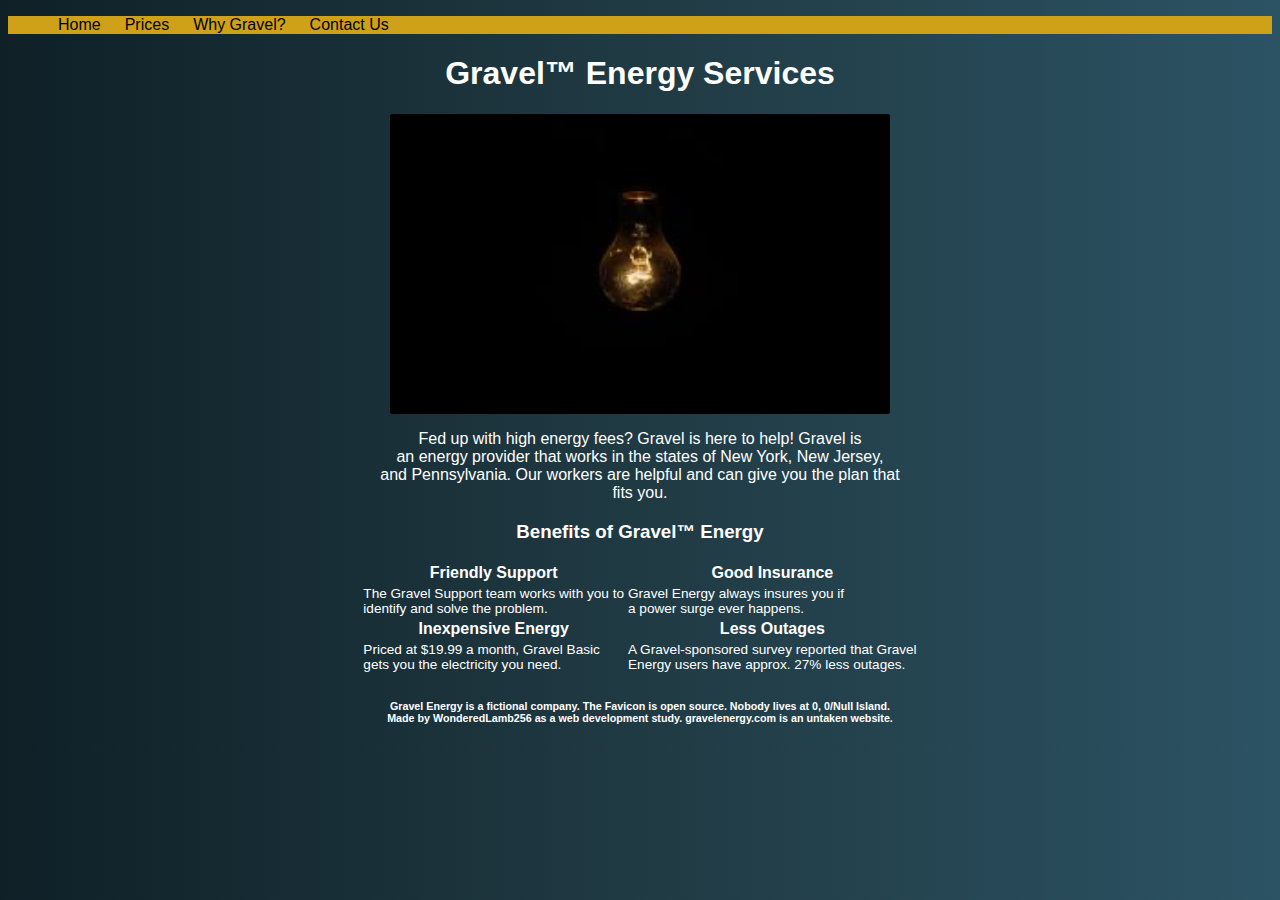
<file: index.html>
<!DOCTYPE html>
<!-- Favicon open source. -->
<html lang="en-US">
      <head>
            <title>Gravel Energy</title>
            <meta charset="utf-8"/>
            <meta author="WonderedLamb256"/>
            <meta name="viewport" content="width=device-width, initial-scale=1.0">
            <link type="text/css" rel="stylesheet" href="stylesheet.css"/>
            <link type="image/png" rel="icon" href="favicon.PNG"/>
      </head>
      <body>
            <header>
                  <nav>
                        <ul>
                              <li><a href="index.html">Home</a></li>
                              <li><a href="prices.html">Prices</a></li>
                              <li><a href="why.html">Why Gravel?</a></li>
                              <li><a href="info.html">Contact Us</a></li>
                        </ul>
                  </nav>
            </header>
            <main>
                  <h1 class="center">Gravel&trade; Energy Services</h1>
                  <img src="lightbulb.JPG" alt="Light bulb" width="500px" height="300px" style="border-radius:2px;display:block;margin:auto;"/>
                  <p class="center">
                  Fed up with high energy fees? Gravel is here to help! Gravel is<br/>
                  an energy provider that works in the states of New York, New Jersey,<br/>
                  and Pennsylvania. Our workers are helpful and can give you the plan that<br/>
                  fits you. 
                  </p>
                  <h3 class="center">Benefits of Gravel&trade; Energy</h3>
                  <table class="table-flexbox">
                        <tr>
                              <th>Friendly Support</th>
                              <th>Good Insurance</th>
                        </tr>
                        <tr>
                              <td class="smaller">The Gravel Support team works with you to <br/> identify and solve the problem.</td>
                              <td class="smaller">Gravel Energy always insures you if <br/> a power surge ever happens.</td>  
                        </tr>
                        <tr>
                              <th>Inexpensive Energy</th>
                              <th>Less Outages</th>
                        </tr>
                        <tr>
                              <td class="smaller">Priced at $19.99 a month, Gravel Basic <br/> gets you the electricity you need.</td>
                              <td class="smaller">A Gravel-sponsored survey reported that Gravel <br/> Energy users have approx. 27% less outages.</td>
                        </tr>
                  </table>
            </main>
            <footer>
                  <h6 class="center">
                  Gravel Energy is a fictional company. The Favicon is open source. Nobody lives at 0, 0/Null Island.<br/>
                  Made by WonderedLamb256 as a web development study. gravelenergy.com is an untaken website.
                  <h6>
            </footer>
      </body>
</html>
</file>
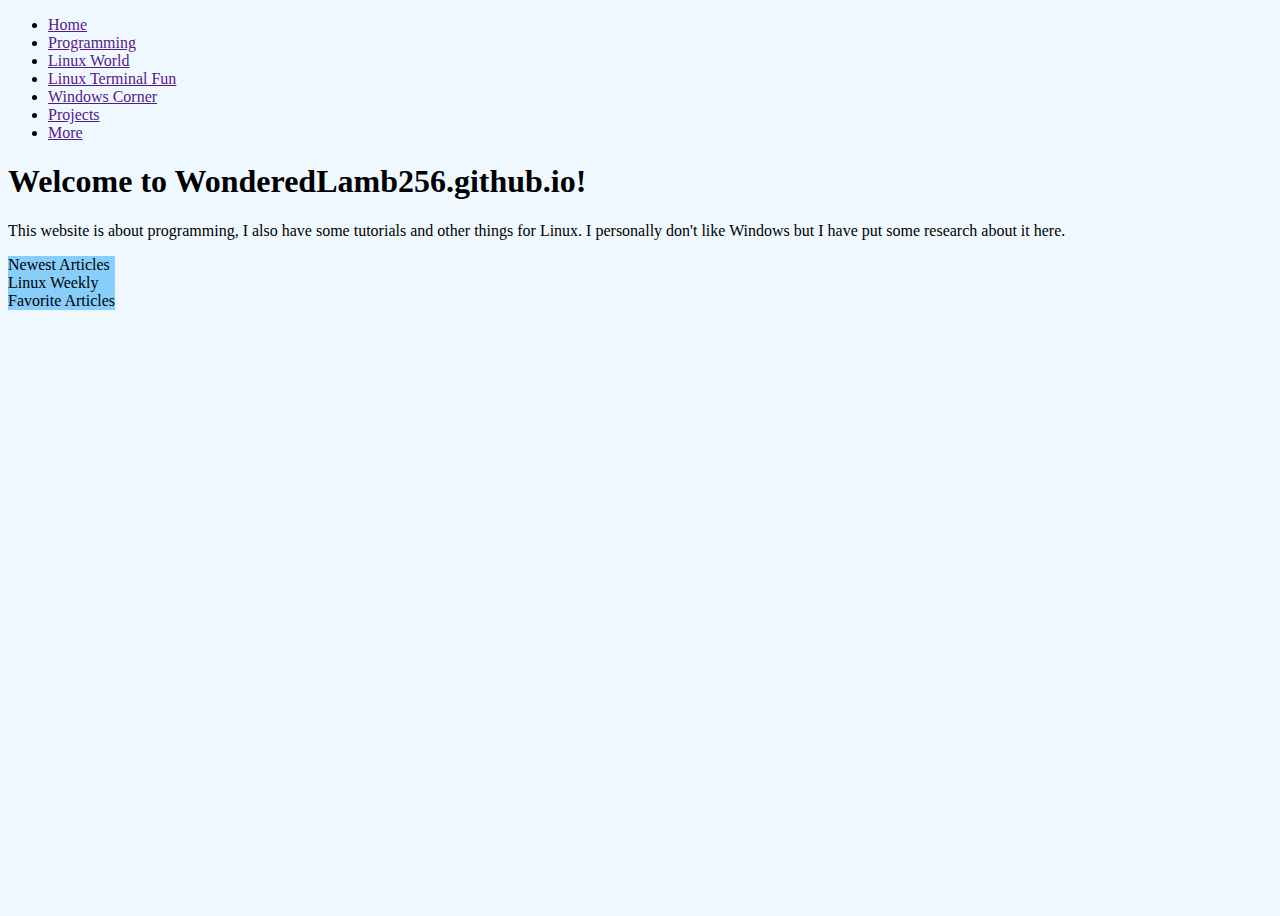
<file: floatingdesignproject/index.html>
<!DOCTYPE html>
<!-- 
<head> positioning - 
Title
Misc
Metas
Links
Styles
Scripts
-->
<html lang="en-US">
      <head>
            <!-- Title -->
            <title>WonderedLamb256 Website Alpha</title>
            <!-- Misc -->
            <!-- Metas -->
            <meta charset="utf-8"/>
            <meta name="viewport" content="width=device-width, initial-scale=1.0"/>
            <!-- Links -->
            <link rel="stylesheet" href="stylesheet.css"/>
            <!-- Styles -->
            <!-- Scripts -->
      </head>
      <body>
            <header>
                  <nav>
                        <ul>
                              <li><a href="">Home</a></li>
                              <li><a href="">Programming</a></li>
                              <li><a href="">Linux World</a></li>
                              <li><a href="">Linux Terminal Fun</a></li>
                              <li><a href="">Windows Corner</a></li>
                              <li><a href="">Projects</a></li>
                              <li><a href="">More</a></li>
                        </ul>
                  </nav>
            </header>
            <main>
                  <h1>Welcome to WonderedLamb256.github.io!</h1>
                  <p>
                  This website is about programming, I also have some tutorials and other things for Linux. 
                  I personally don't like Windows but I have put some research about it here.
                  </p>
                  <div id="sidebar">
                        <li><a>Newest Articles</a></li>
                        <li><a>Linux Weekly</a></li>
                        <li><a>Favorite Articles</a></li>
                  </div>
            </main>
            <footer>
            </footer>
      </body>
</html>
</file>
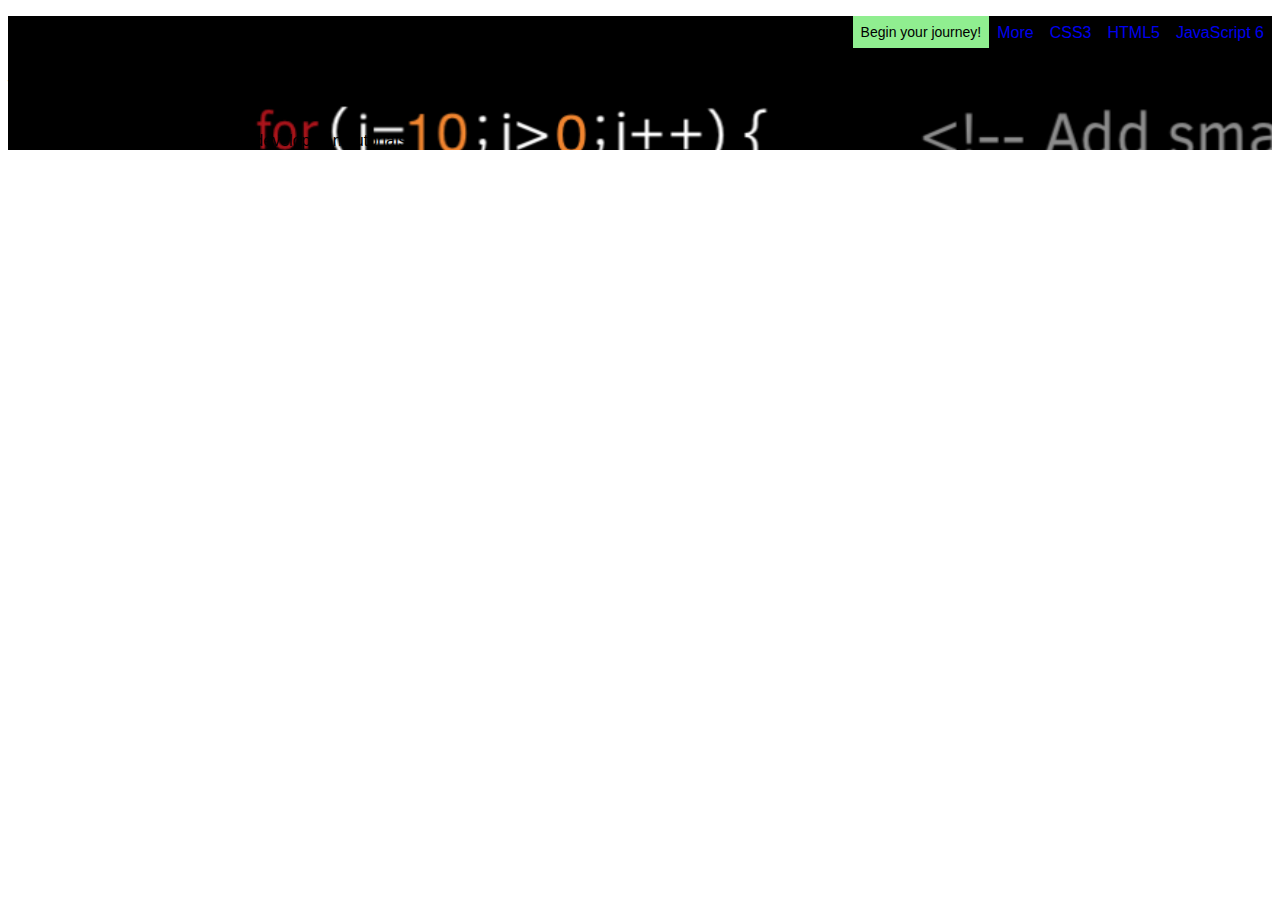
<file: mdesign-project/index.html>
<!-- All metas are to be loaded before style links -->
<!DOCTYPE html>
<html lang="en-US">
      <head>
            <title>Learn.js</title>
            <!-- Metas -->
            <meta name="viewport" content="width=device-width, initial-scale=1.0">
            <meta name="charset" charset="utf-8"/>
            <meta name="description" content="Material design testing!"/>
            <meta name="author" content="WonderedLamb256 on GitHub"/>
            <!-- Links -->
            <link rel="stylesheet" href="stylesheet.css"/>
            <!-- Styles - none current -->
      </head>
      <body>
            <!-- HTML5 is used - container heavy -->
            <header style="background-color:white;color:black;">
                  <nav>
                        <ul>
                              <li><a href="">JavaScript 6</a></li>
                              <li><a href="">HTML5</a></li>
                              <li><a href="">CSS3</a></li>
                              <li><a href="">More</a></li>
                              <li><button>Begin your journey!</button></li>
                        </ul>
                  </nav>
            </header>
            <main>
                  <div id="background">
                        <br/>
                        <br/>
                        <h1>Welcome to Learn.js.</h1>
                        <p>Over 200 free JavaScript and web development tutorials.</p>
                  </div>
            </main>
            <footer style="background-color:gray;color:white;">
            </footer>
      </body>
</html>
</file>
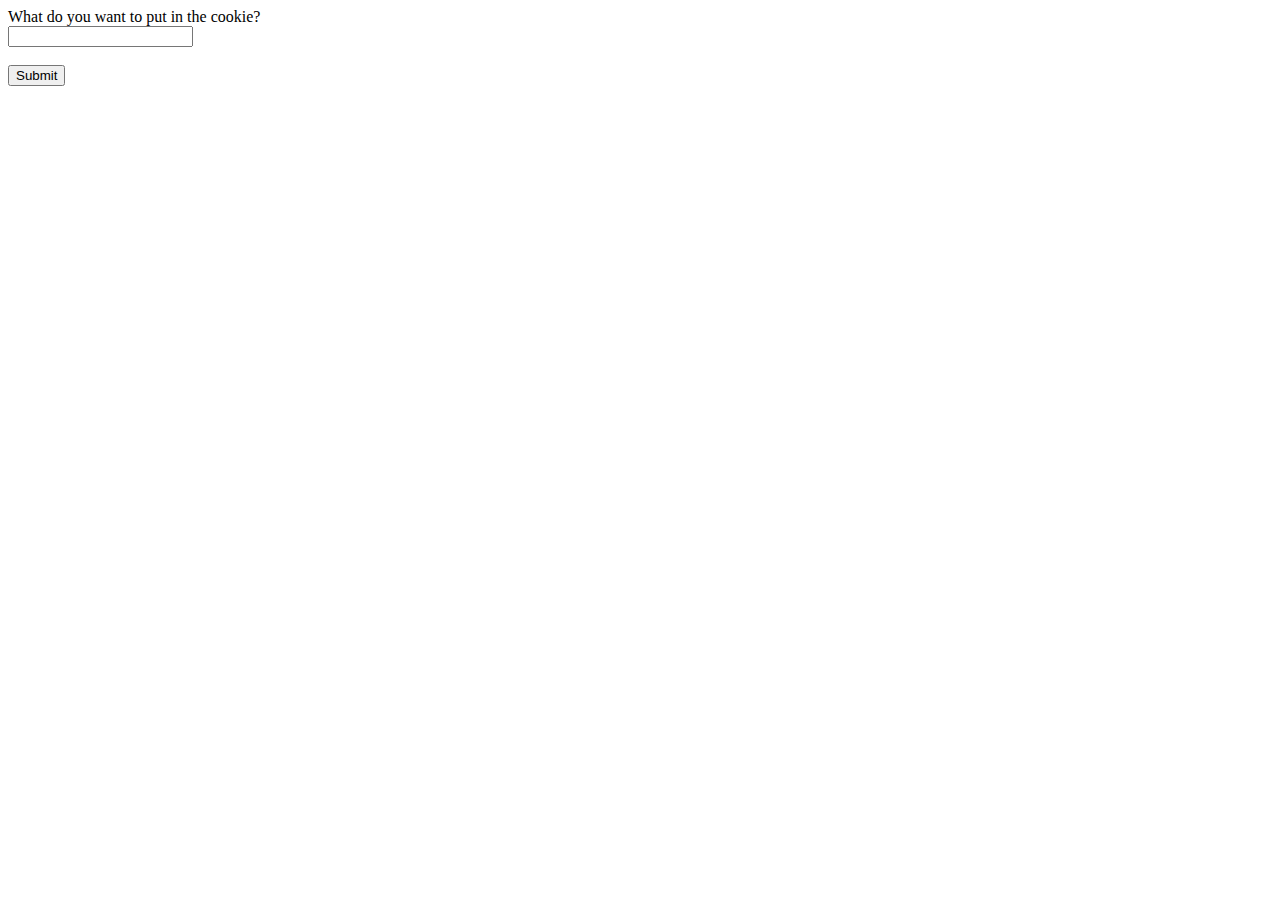
<file: cookies.html>
<!DOCTYPE html>
<html>
      <head>
            <meta charset="utf8"/>
            <title>Cookie Maker</title>
      </head>
      <body>
            <form name="form" action="buildcookie.js" onsubmit="return saveCookie();">
                  <label for="cookie">What do you want to put in the cookie?</label><br/>
                  <input type="text" id="cookie" name="cookie"/><br/><br/>
                  <input type="submit" value="Submit"/>
            </form>
      </body>
</html>
</file>
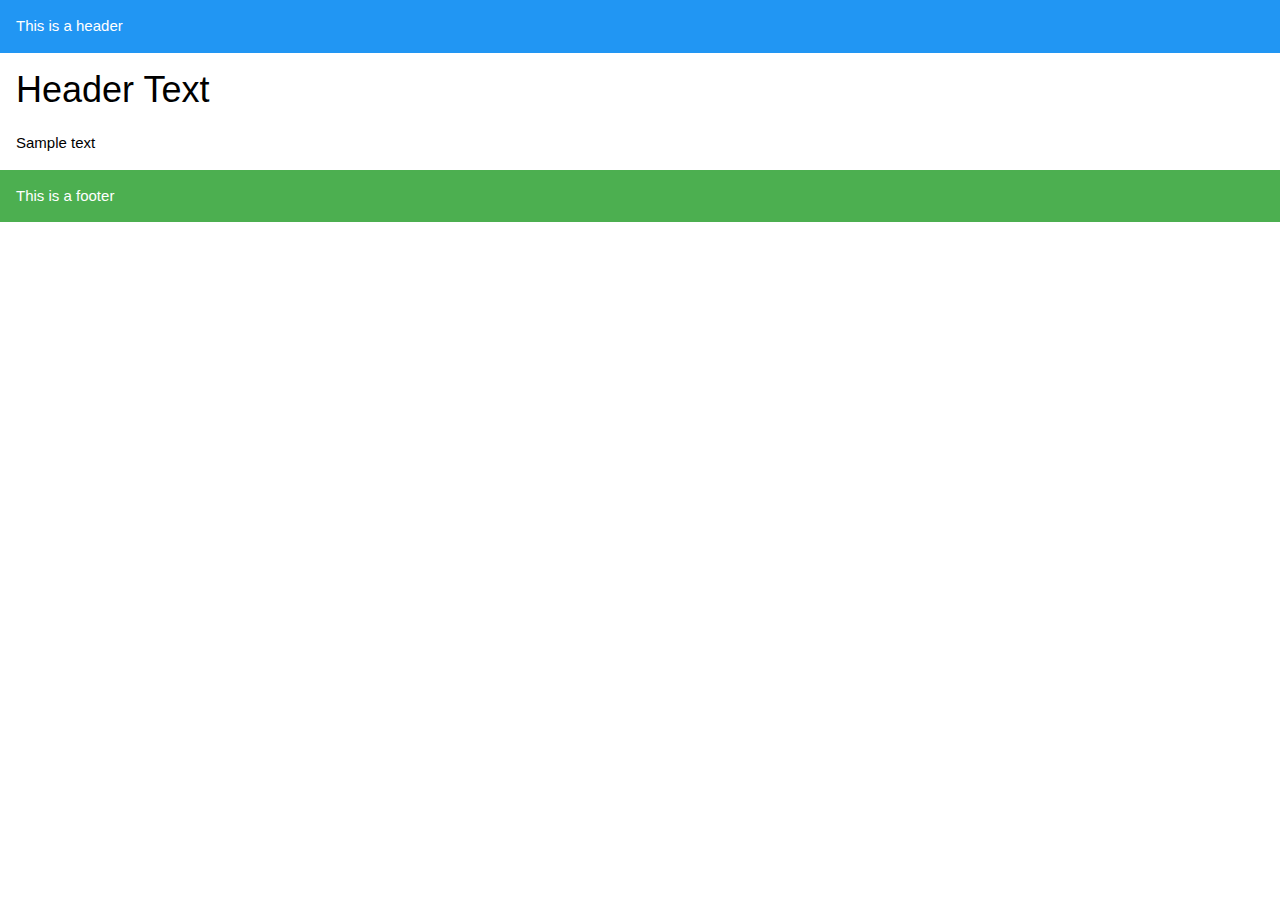
<file: w3-css.html>
<!DOCTYPE html>
<html lang="en-US">
      <head>
            <title>W3.CSS test</title>
            <link rel="stylesheet" href="https://www.w3schools.com/w3css/4/w3.css"/>
            <link rel="stylesheet" href="override.css"/>
            <meta charset="utf-8"/>
            <meta name="viewport" content="width=device-width, initial-scale=1.0">
            <meta author="WonderedLamb256"/>
      </head>
      <body>
            <header class="w3-container w3-blue"/>
                  <p>This is a header</p>
            </header>
            <main class="w3-container">
                  <h1>Header Text</h1>
                  <p>Sample text</p>
            </main>
            <footer class="w3-container w3-green">
                  <p>This is a footer</p>
            </footer>
      </body>
</html>
</file>
<file: stylesheet.css>
.center {
      text-align: center;
}
.table-center {
      margin: auto;
}
p, h1, h2, h3, h4, h5, h6, li, a, th, td {
      font-family: "Roboto", sans-serif;
      color: white;
}
.smaller {
      font-size: 0.85em
}
.table-flexbox {
      display: flex;
      flex-flow: row wrap;
      justify-content: center;
}
nav ul {
      background-color: #cfa119;
}
nav ul li {
      display: inline;
      list-style-type: none;
      margin: 10px;
}
nav ul li a {
      color: black;
      text-decoration: none;
}
nav ul li a:hover {
      cursor: pointer;
      color: white;
}
body {
      background-image: linear-gradient(to right, #0f2027, #203a43, #2c5364); /* Thank you UIGradients.com! */
}
</file>
<file: floatingdesignproject/stylesheet.css>
body {
      background-color: aliceblue;
}
html, body {
      height: 100%;
      width: 100%;
}
#sidebar {
      background-color: lightskyblue;
      float: left;
}
</file>
<file: mdesign-project/stylesheet.css>
/* =-= Learn.js Stylesheet =-= */
/* !! Learn.js is a ficticious website. !! */

/* =-= Global =-= */
body {
      font-family: "Roboto", sans-serif;
}
a {
      text-decoration: none;
      color: #0000EE; /* Links always stay blue, looks better */
}
button {
      background-color: lightgreen;
      color: #000000;
      border: none;
      text-align: center;
      text-decoration: none;
      display: inline-block;
      font-size: 14px;
      box-shadow: 3px 3px black;
}
button:hover {
      box-shadow: 1px 1px black;
}
header {
      background-color: white;
      color: black;
}
footer {
      background-color: black;
      color: white;
}
/* =-= Navigation =-= */
nav ul {
      list-style-type: none;
}
nav ul li {
      display: inline;
      float: right;
}
nav ul li a {
      display: block;
      padding: 8px;
}
nav ul li button {
      padding: 8px;
}
/* =-= ID-wide =-= */
#background {
      background-image: url('learnjsbg.jpg');
      background-repeat: no-repeat;
}
</file>
<file: override.css>
p h1 h2 h3 h4 h5 h6 a li {
      font-family: "Trebuchet MS", "Helvetica", sans-serif;
}
</file>
